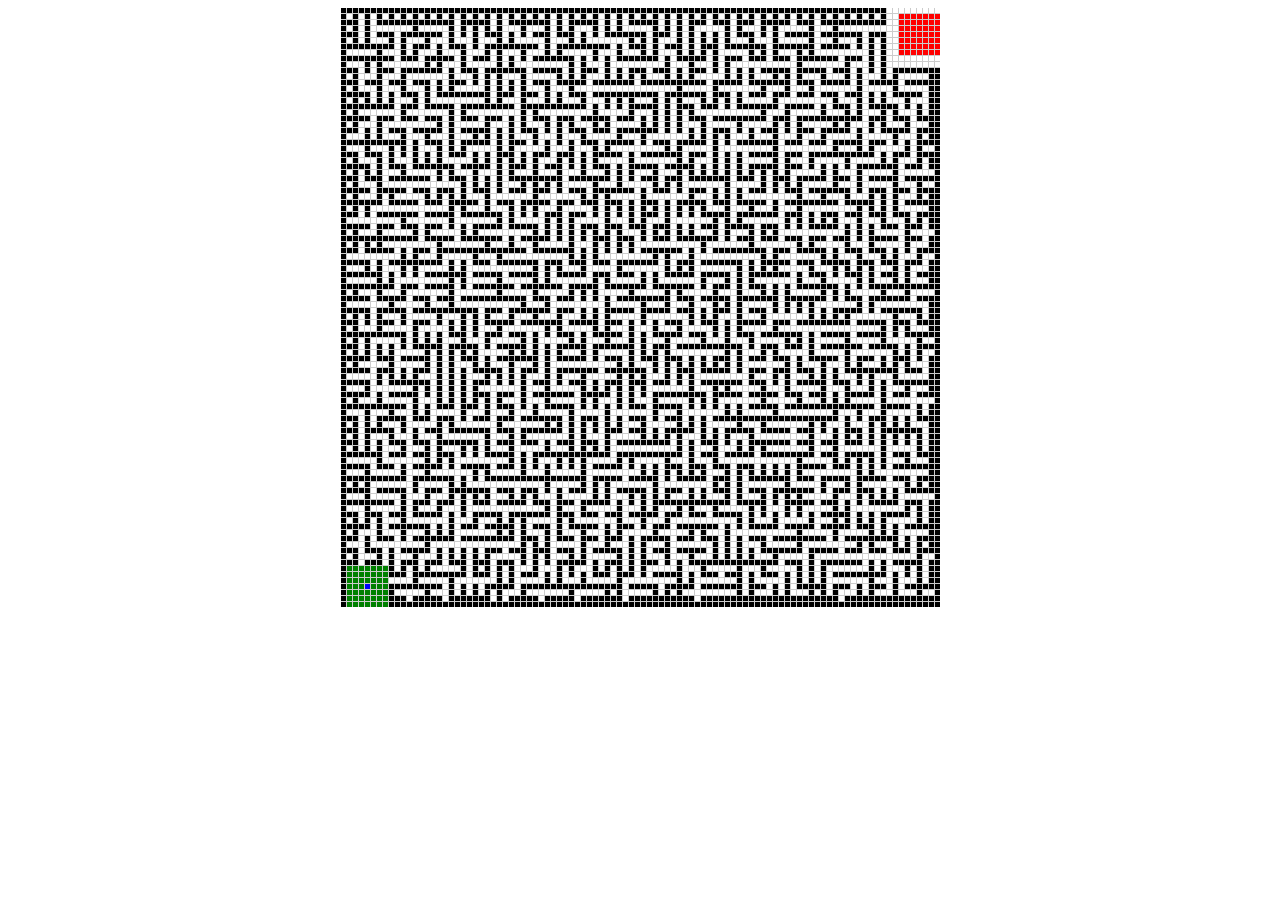
<file: index.html>
<!DOCTYPE html>
<html lang="ja">
<head>
    <meta charset="utf-8">
    <title>迷路ゲーム</title>
    <link rel="stylesheet" href="main.css">
    <!-- <script src="meiro_algorithm.js" defer></script> -->
    <script src="main.js" defer></script>
</head>
<body>
    <div id="field"></div>
</body>
</html>
</file>
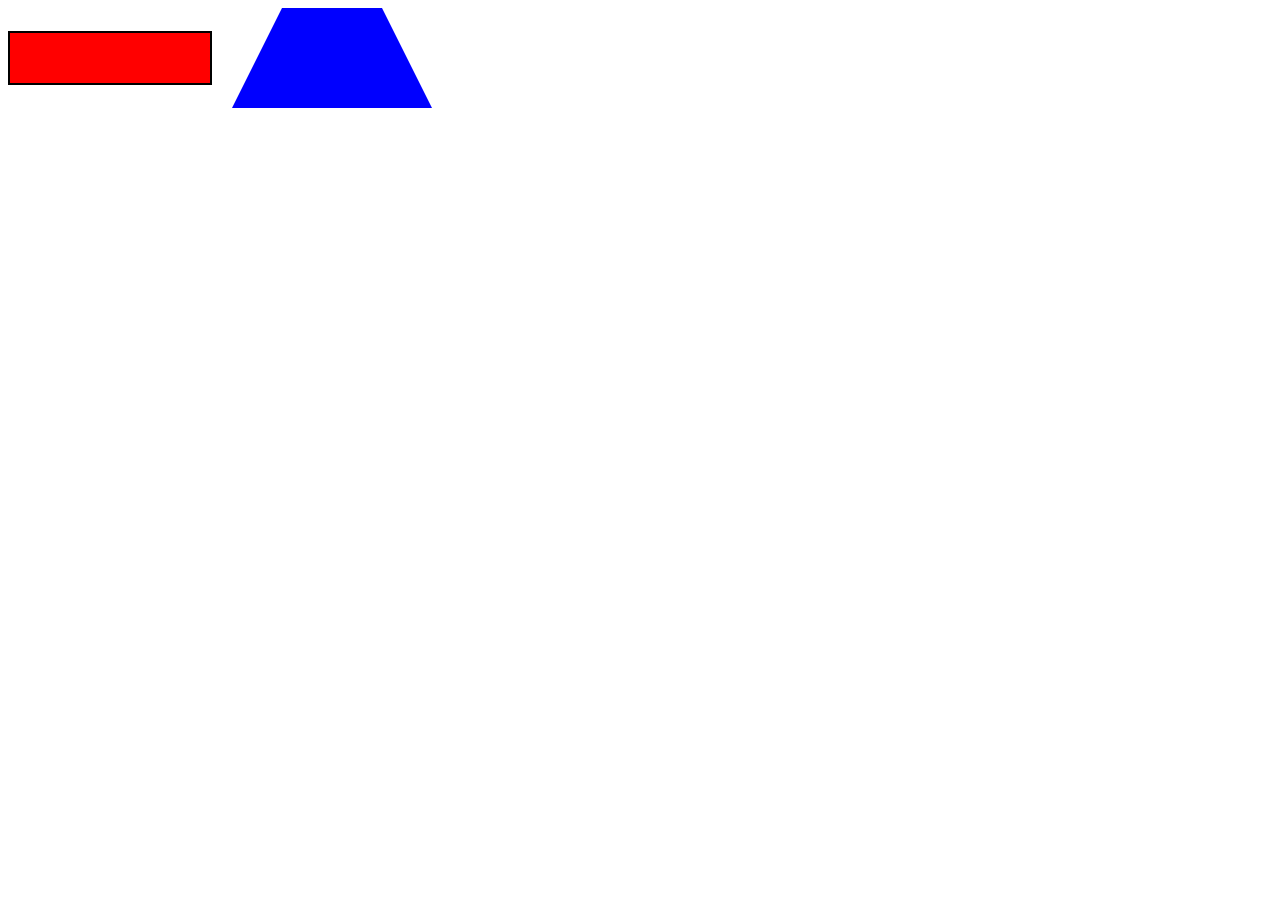
<file: beginner/box0.html>
<!DOCTYPE html>
<html>
    <head>
        <style>

            .container{
                display:flex;
                align-items:center;
                gap:20px;
            }
            .rectangle {
                width: 200px;
                height: 50px;
                border: 2px solid black;
                background-color: red;
                position:relative;
            }
            .daikei{
                width:100px;
                height:0px;
                border-bottom:100px solid blue;
                border-left:50px solid transparent;
                border-right:50px solid transparent;

            }
        </style>
    </head>
    <body>

        <div class="container">
            <div class="rectangle"></div>
            <div class="daikei"></div>
        </div>
    </body>
</html>
</file>
<file: main.css>
#field {
    display: grid;
    grid-template-columns: repeat(100, 5px);
    grid-template-rows: repeat(100, 5px);
    gap: 1px;
    background-color: #ccc;
    width: max-content;
    margin: 5px auto;
}

.box {
    height: 5px;
    width: 5px;
    background-color: white; 
}

.box.wall {
    background-color: black; 
}

.box.start{
    background-color: green !important; 
}
.box.goal{
    background-color:red !important;
}
.box.player{
    background-color: blue !important;
}
</file>
